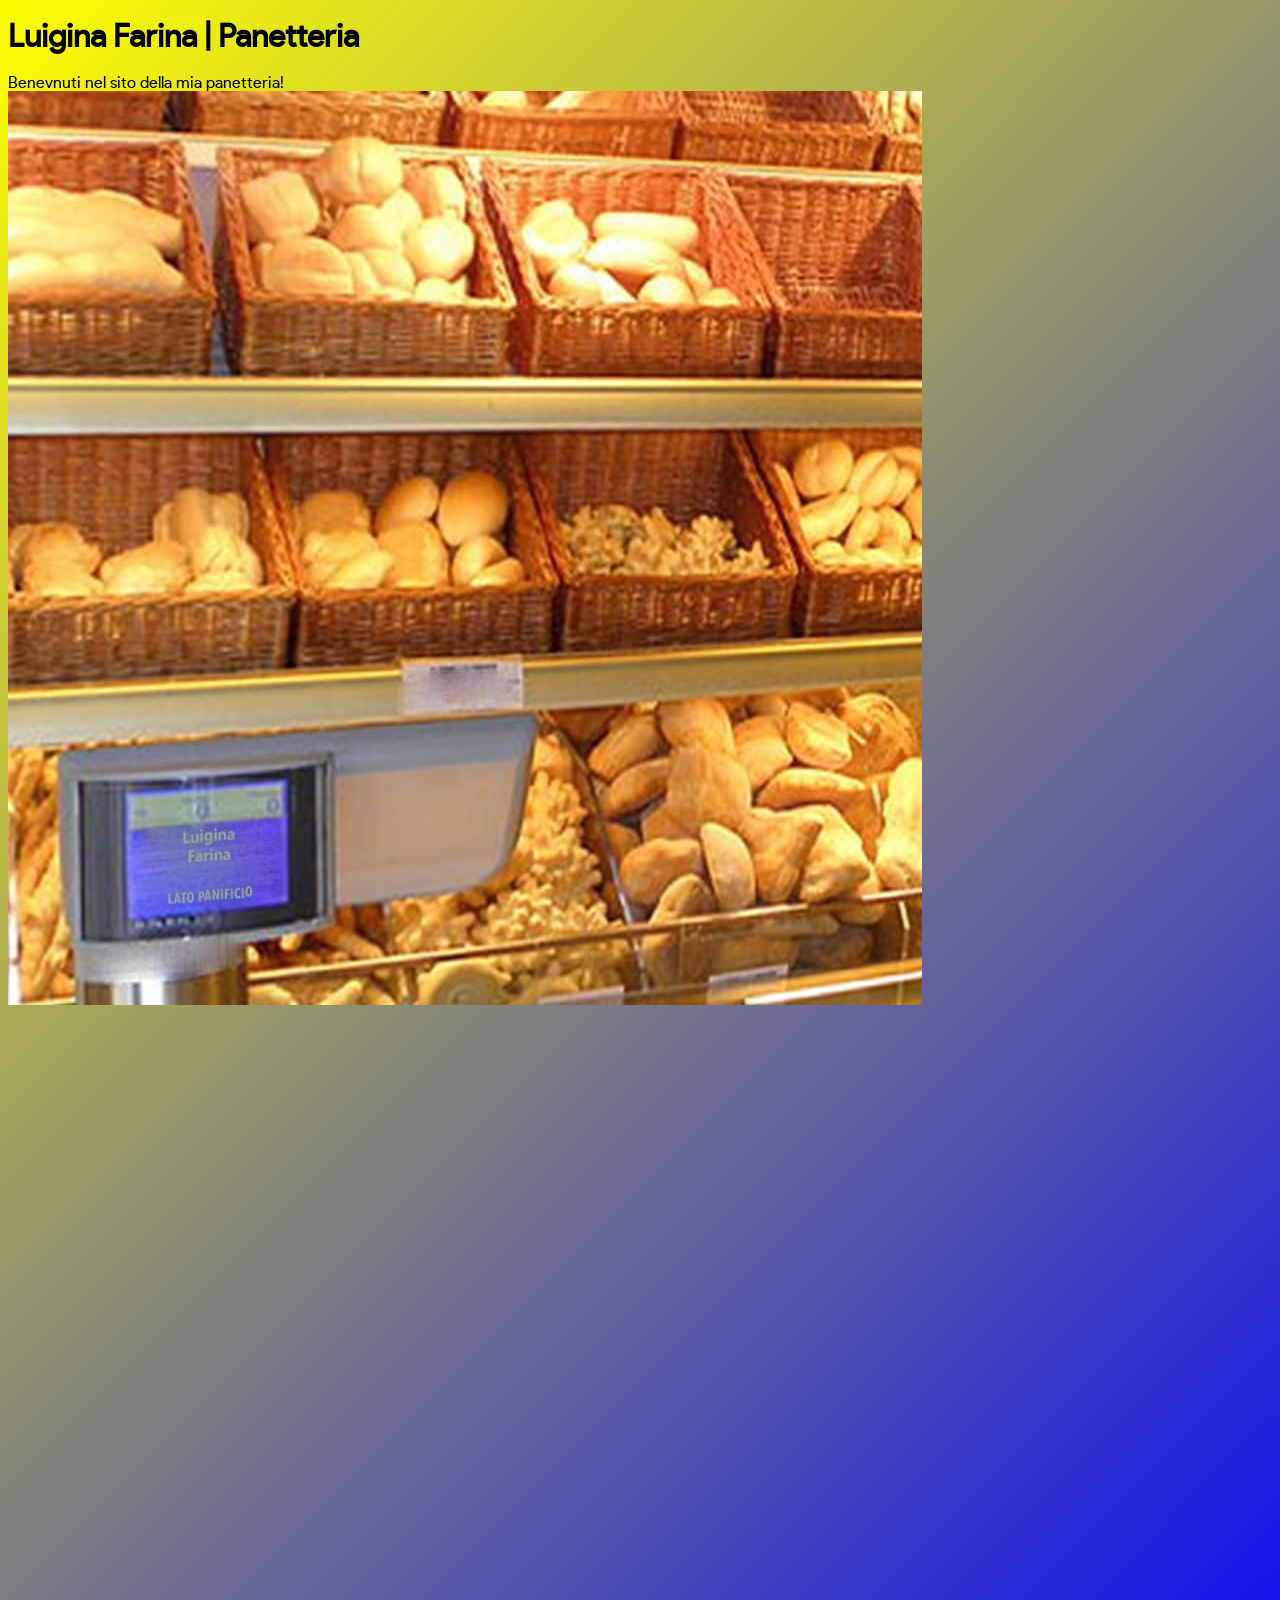
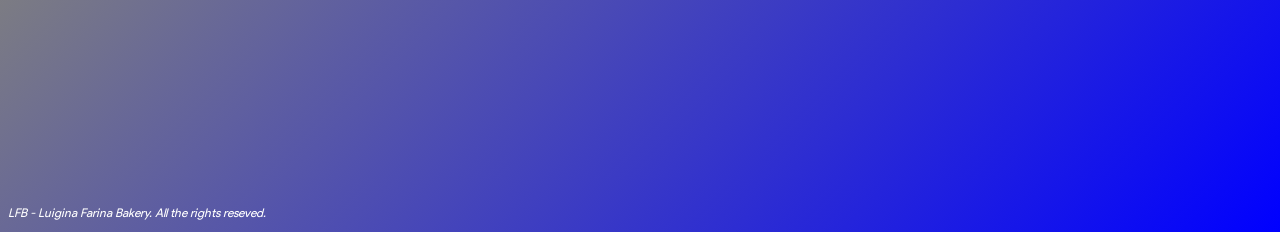
<file: index.html>
<!DOCTYPE html>
<html>
  <meta name="viewport" content="width=device-width, initial-scale=1.0">
<head>
<title>Luigina Farina | Home</title>
	<style>
		@font-face {
    font-family: 'product_sansbold_italic';
    src: url('http://luiginafarina.github.io/css/fonts/product_sans_bold_italic-webfont.woff2') format('woff2'),
         url('http://luiginafarina.github.io/css/fonts/product_sans_bold_italic-webfont.woff') format('woff');
    font-weight: normal;
    font-style: normal;

}




@font-face {
    font-family: 'product_sansbold';
    src: url('http://luiginafarina.github.io/css/fonts/product_sans_bold-webfont.woff2') format('woff2'),
         url('http://luiginafarina.github.io/css/fonts/product_sans_bold-webfont.woff') format('woff');
    font-weight: normal;
    font-style: normal;

}




@font-face {
    font-family: 'product_sansitalic';
    src: url('http://luiginafarina.github.io/css/fonts/product_sans_italic-webfont.woff2') format('woff2'),
         url('http://luiginafarina.github.io/css/fonts/product_sans_italic-webfont.woff') format('woff');
    font-weight: normal;
    font-style: normal;

}




@font-face {
    font-family: 'product_sansregular';
    src: url('http://luiginafarina.github.io/css/fonts/product_sans_regular-webfont.woff2') format('woff2'),
         url('http://luiginafarina.github.io/css/fonts/product_sans_regular-webfont.woff') format('woff');
    font-weight: normal;
    font-style: normal;

}
		body {background-image: linear-gradient(-45deg, blue, yellow); font-family: 'product_sansregular'; color: white;}
		.header {background-color:black; width:100%; height:20%;}
		.titles {color: black;}
		#postuno {color: black;}
	</style>
</head>
<body>
		<h1 class="titles">Luigina Farina | Panetteria</h1>
		<p id="postuno">Benevnuti nel sito della mia panetteria!<br>
		<img class="contentscale" src="http:\\luiginafarina.github.io\content\lato_panificio.jpg" alt="Panetteria">
	</p>
<div style="position: relative; width: 700px; height: 800px;">
	<div style="position: absolute; bottom: 5px; font-style:italic; font-size:12px">
		LFB - Luigina Farina Bakery. All the rights reseved.
</div>
</body>
</html>
</file>
